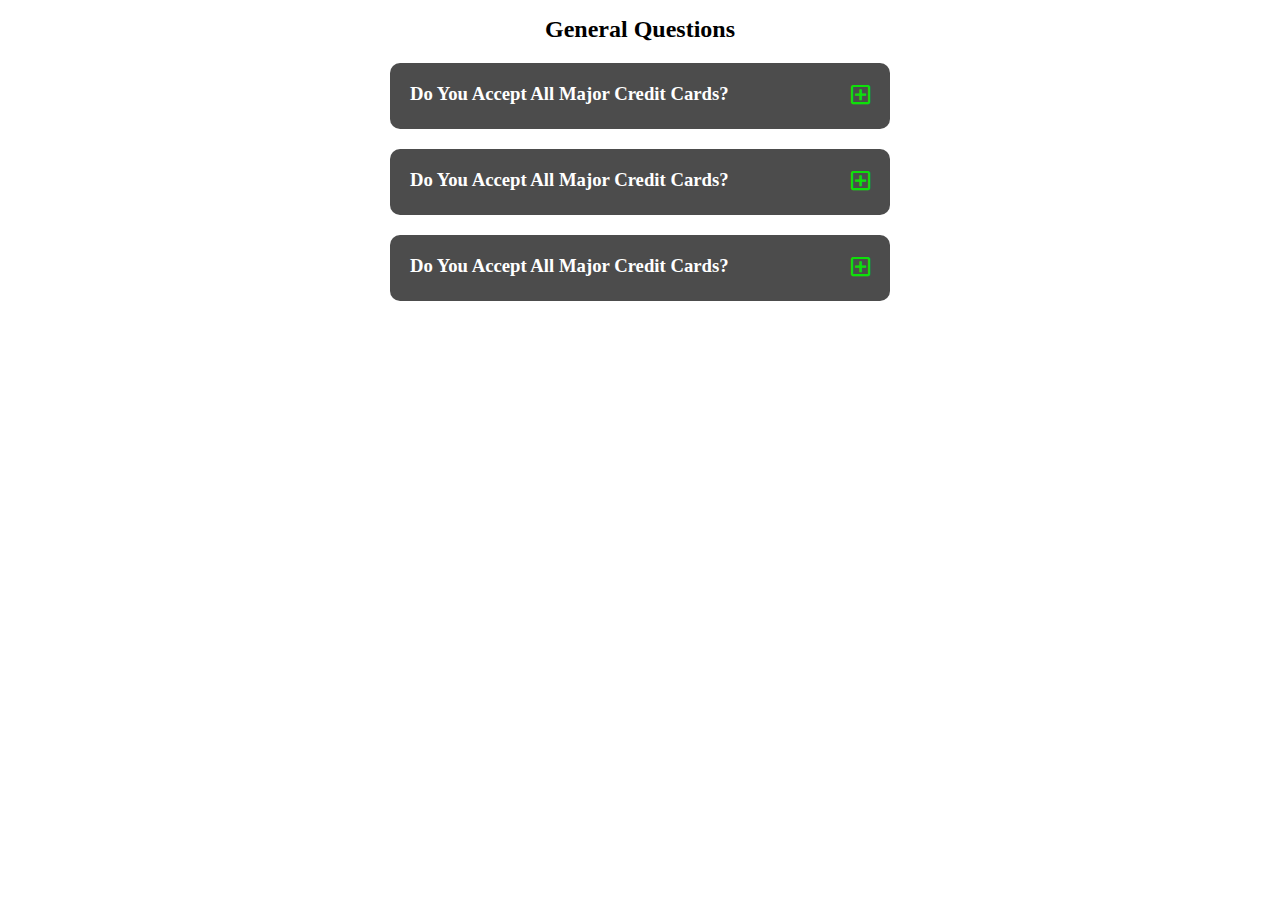
<file: Accordion/index.html>
<!DOCTYPE html>
<html lang="en" dir="ltr">
  <head>
    <meta charset="utf-8">
    <meta name="viewport" content="width=device-width, initial-scale=1.0">
    <title>Accordion</title>
    <link
      rel="stylesheet"
      href="https://cdnjs.cloudflare.com/ajax/libs/font-awesome/5.14.0/css/all.min.css"
    />

    <link rel="stylesheet" href="styles.css" />
  </head>
  <body>
    <div class="container">
      <h2>General Questions</h2>
      <div class="faq-container">
        <!-- Question -1 -->
        <div class="faq">
          <div class="faq-question">
            <h3>Do You Accept All Major Credit Cards?</h3>
            <button type="button">
                  <span class="plus-icon">
                    <i class="far fa-plus-square"></i></span>
                  <span class="minus-icon">
                    <i class="far fa-minus-square"></i></span>
            </button>
          </div>
          <div class="faq-answer">
            <p>Lorem ipsum dolor sit amet, consectetur adipisicing elit.
              Lorem ipsum dolor sit amet, consectetur adipisicing elit. </p>
          </div>
          </div>


          <div class="faq">
            <div class="faq-question">
              <h3>Do You Accept All Major Credit Cards?</h3>
              <button type="button">
                    <span class="plus-icon">
                      <i class="far fa-plus-square"></i></span>
                    <span class="minus-icon">
                      <i class="far fa-minus-square"></i></span>
              </button>
            </div>
            <div class="faq-answer">
              <p>Lorem ipsum dolor sit amet, consectetur adipisicing elit.
                Lorem ipsum dolor sit amet, consectetur adipisicing elit. </p>
            </div>
            </div>


            <div class="faq">
              <div class="faq-question">
                <h3>Do You Accept All Major Credit Cards?</h3>
                <button type="button">
                      <span class="plus-icon">
                        <i class="far fa-plus-square"></i></span>
                      <span class="minus-icon">
                        <i class="far fa-minus-square"></i></span>
                </button>
              </div>
              <div class="faq-answer">
                <p>Lorem ipsum dolor sit amet, consectetur adipisicing elit.
                  Lorem ipsum dolor sit amet, consectetur adipisicing elit. </p>
              </div>
              </div>
      </div>
    </div>
    <script src="index.js"></script>
  </body>
</html>
</file>
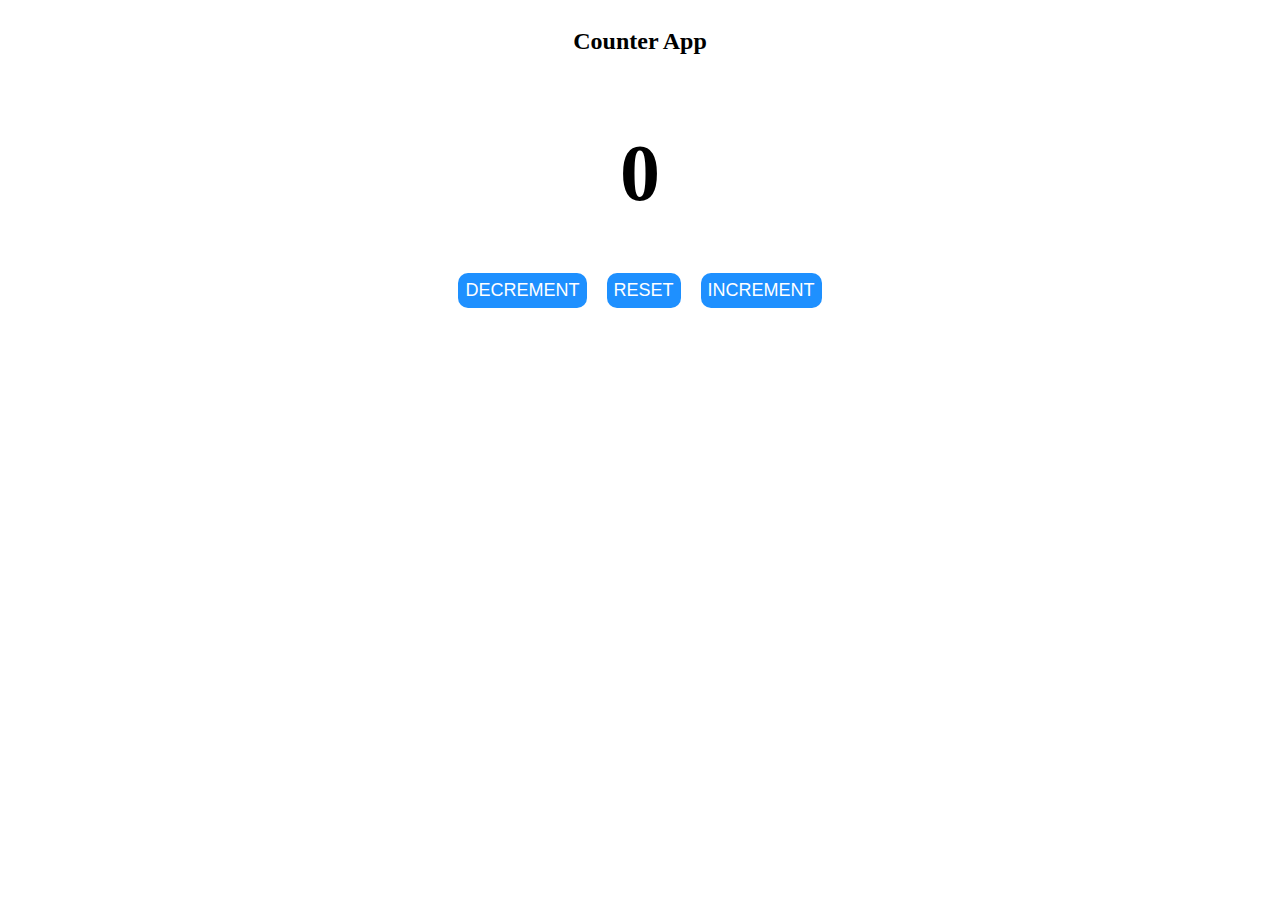
<file: counter/index.html>
<!DOCTYPE html>
<html lang="en" dir="ltr">
  <head>
    <meta charset="utf-8">
    <title>Counter</title>
    <style>
      .container{
        display:flex;
        flex-direction:column;
        justify-content:center;
        align-items:center;
      }
      h1{
        font-size:5rem;
      }
      button{
        outline:none;
        border:none;
        border-radius:10px;
        padding:7px;
        background-color:dodgerblue;
        color:white;
        font-size:18px;
      }
      button:hover{
        cursor:pointer;
      }
      button:active{
        box-shadow:inset 1px 1px 1px 1px white;
      }
      .btn{
        display:flex;
        gap:20px;
      }
    </style>
  </head>
  <body>
    <div class="container">
      <h2>Counter App</h2>
      <h1 class="num">0</h1>
      <div class="btn">
        <button class="dec">DECREMENT</button>
        <button class="reset">RESET</button>
        <button class="inc">INCREMENT</button>
        </div>
      </div>
   <script>
     const num = document.querySelector('.num')
     const inc = document.querySelector('.inc')
     const dec = document.querySelector('.dec')
     const reset = document.querySelector('.reset')

     let counter=+(num.innerHTML);
     console.log(+num.innerHTML)
     inc.addEventListener('click', () => {
       counter+=1
       num.innerHTML=counter;
       if(counter>0){
         num.style.color="green"
       }
      })
     dec.addEventListener('click', () => {
       counter-=1
       num.innerHTML=counter;
       if(counter<0){
         num.style.color="red"
       }
     })
     reset.addEventListener('click', () => {
       counter=0
       num.innerHTML=counter;
       if(counter==0){
          num.style.color="black"
       }
     })

   </script>
  </body>
</html>
</file>
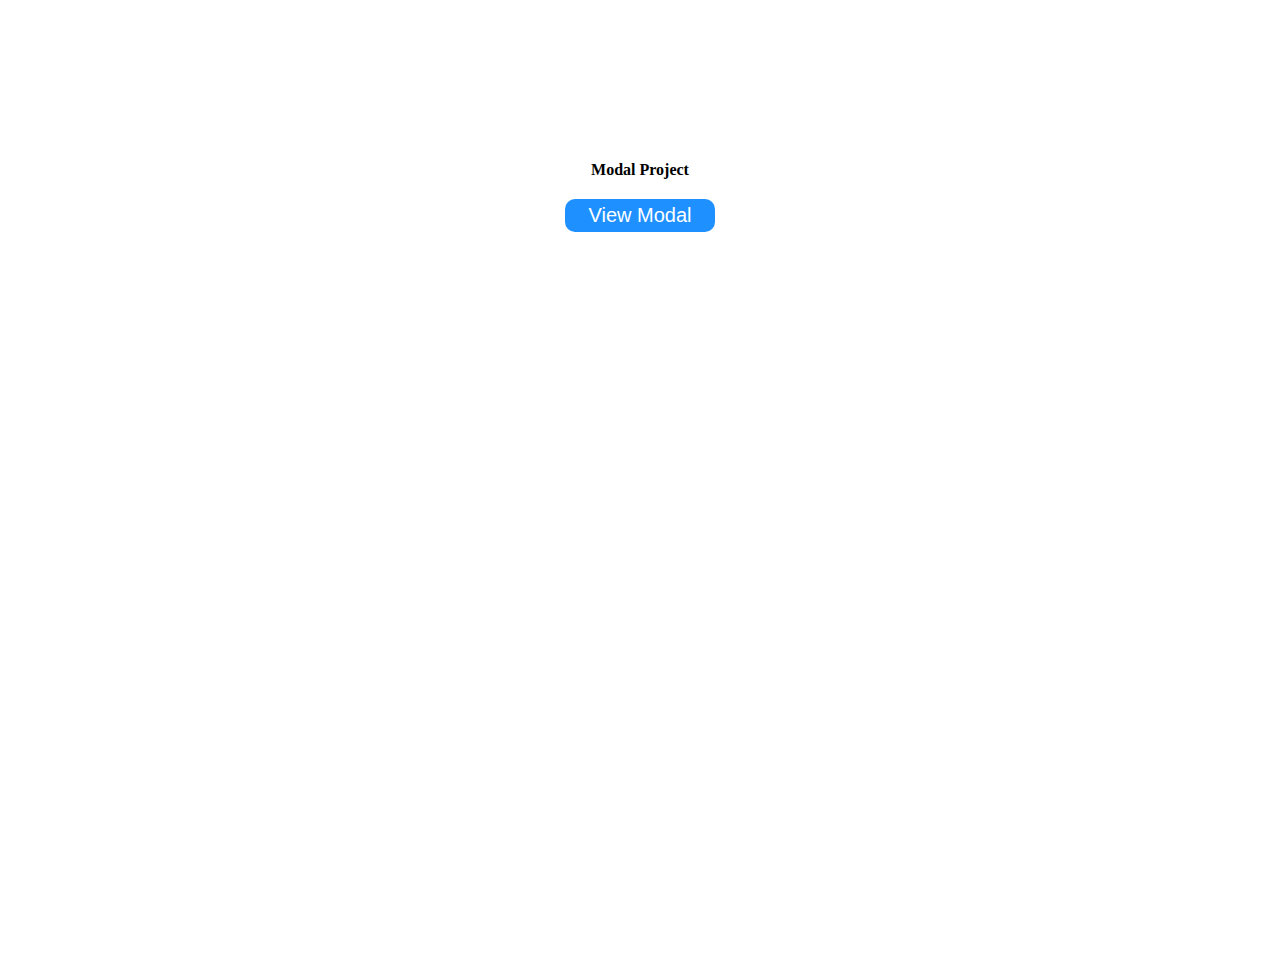
<file: Modal/index.html>
<!DOCTYPE html>
<html lang="en" dir="ltr">
  <head>
    <meta charset="utf-8">
    <meta name="viewport" content="width=device-width, initial-scale=1.0">
    <title>Modal</title>
    <link
      rel="stylesheet"
      href="https://cdnjs.cloudflare.com/ajax/libs/font-awesome/5.14.0/css/all.min.css"
    />

    <link rel="stylesheet" href="styles.css" />

  </head>
  <body>
     <div class="container">
       <div class="hero">
         <h4>Modal Project</h4>
       <button class="view-btn">View Modal</button>
       </div>
       <div class="overlay">
       <div class="modal">
         <button class="close-btn"><i class="fas fa-times"></i></button>
         <h3>modal content</h3>
         </div>
         </div>
      </div>
      <script src="index.js"></script>
  </body>
</html>
</file>
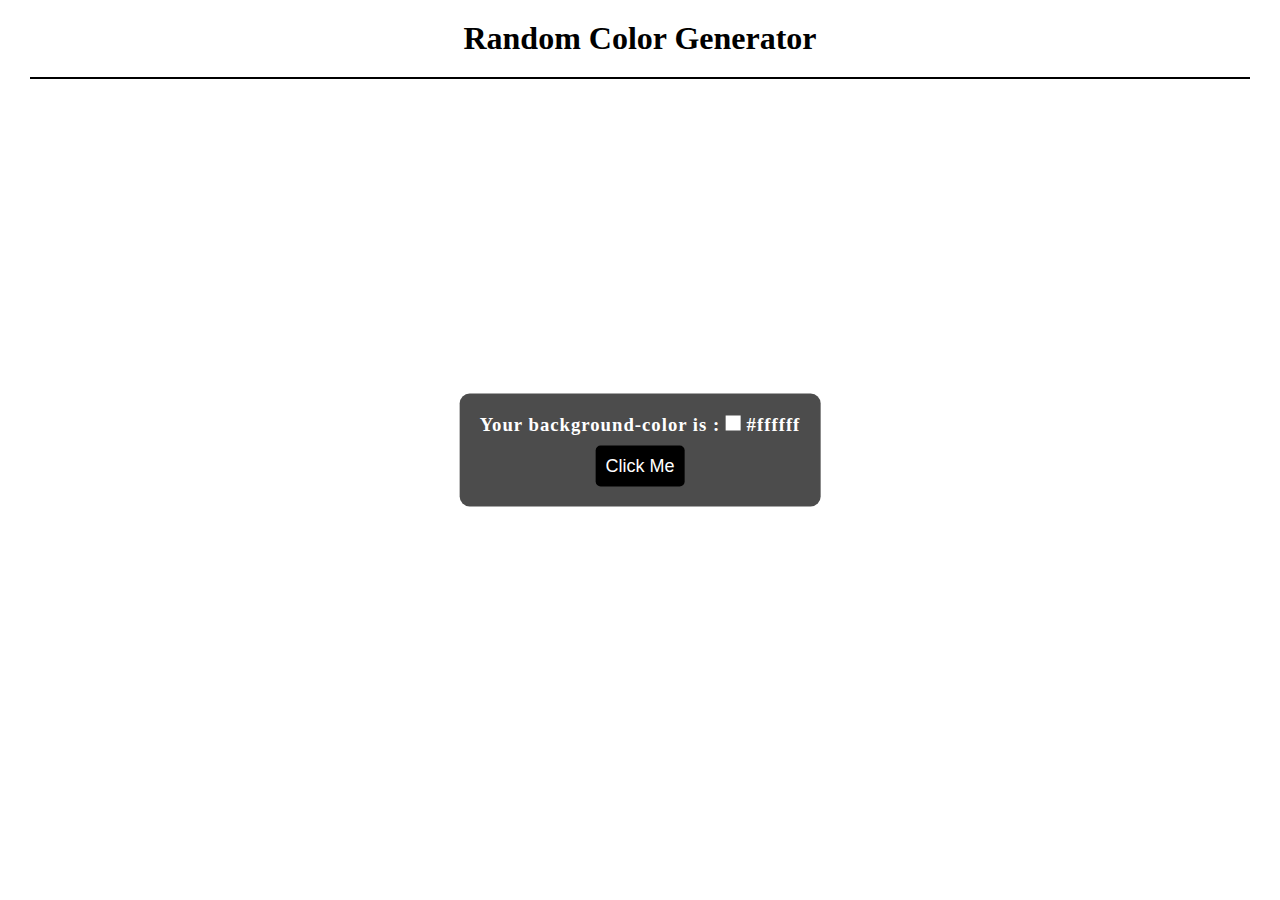
<file: Random-color-generator/index.html>
<!DOCTYPE html>
<html lang="en" dir="ltr">
  <head>
    <meta charset="utf-8">
    <title>Random Color Generator</title>
    <link href="styles.css" rel="stylesheet"></link>
  </head>
  <body>
    <nav>
      <h1>Random Color Generator</h1>
    </nav>
    <div class="container">
      <div class="btn">
        <h3>Your background-color is :
          <div class="color"></div>
          <span id="text">#ffffff</span>
        </h3>
        <button>Click Me</button>
      </div>
    </div>
    <script src="index.js"></script>
  </body>
</html>
</file>
<file: Accordion/styles.css>
*{
  padding:0;
  margin:0;
  box-sizing:border-box;
}

.container{
  margin:1rem auto;
  display:flex;
  flex-direction: column;
  justify-content: center;
  align-items: center;
  gap:20px;
}
.faq-container{
  display:flex;
  flex-direction: column;
  justify-content: center;
  align-items: center;
  gap:20px;
}
.faq{
  width:500px;
  padding:20px;

  background-color: rgba(0,0,0,0.7);
  color:white;
  border-radius: 10px;
  display: flex;
  flex-direction: column;

  gap:10px;
}
.faq-question{
  display:flex;
  justify-content: space-between;
  align-items: left;
  gap:30px;

}
.faq-answer{
  display:none;
  /* display:flex;
  align-items: left;
  padding:10px 2px;
  border-top: 1px solid white; */
}
.show{
  display:flex;
  align-items: left;
  padding:10px 2px;
  border-top: 1px solid white;
}
.minus-icon{
  display: none;
}
button{
  outline:none;
  border:none;
  background:transparent;
}
.plus-icon, .minus-icon{
  color:#0de009;
  font-size:22px;
  cursor: pointer;
}
.minus-icon{
  color:#f01707;
}
</file>
<file: Modal/styles.css>
*{
  padding: 0;
  margin:0;
  box-sizing: border-box;
}
body{
  min-height: 100vh;
  background: url("https://vanilla-js-basic-project-6-modal.netlify.app/hero.jpeg") center/cover no-repeat;
}
.container{

   margin:4rem auto;
  display: grid;
  place-items:center;
}
.hero{
  display: flex;
  flex-direction:column;
  justify-content: center;
  align-items: center;
  margin:2rem auto;
  gap:20px;
  padding:20px;
  background-color:white;
  border-radius:10px;
  text-align: center;
  width:300px;
  height:200px;
}
.view-btn{
  width:150px;
  text-align: center;
  outline:none;
  border:none;
  background-color:dodgerblue;
  color:white;
  font-size:20px;
  border-radius:10px;
  padding:5px;
  cursor: pointer;
}
.view-btn:active, .close-btn:active{
  box-shadow: inset 1px 1px 1px 1px white;
}
.modal{
  position:absolute;
  padding:20px;
  background-color:white;
  border-radius:10px;
  align-items:  center;
  width:300px;
  height:200px;
  text-align: center;
  display: none;
}
.close-btn{
  position:absolute;
  top:10px;
  right:10px;
  width:30px;
  height:30px;
  text-align: center;
  outline:none;
  border:none;
  background-color:red;
  color:white;
  font-size:20px;
  border-radius:10px;
  padding:5px;
  cursor: pointer;
}
h3{
  margin-top:50px;
}
.overlay {
  position: fixed;
  top: 0;
  left: 0;
  width: 100%;
  height: 100%;
  background: rgba(73, 166, 233, 0.5);
  display: grid;
  place-items: center;
  transition: all 0.3s linear;
  visibility: hidden;
  z-index: -10;
}
</file>
<file: Random-color-generator/styles.css>
*{
  padding: 0;
  margin:0;
  box-sizing: border-box;
}
nav{
  margin:0 30px ;
  text-align:center;
  padding:20px;
  border-bottom: 2px solid black;
}
.container{
  position: absolute;
  top:50%;
  left: 50%;
  transform: translate(-50% , -50%)
}
.btn{
  padding:20px;
  border-radius: 10px;
  background-color:rgba(0,0,0,0.7);
  display:flex;
  flex-direction: column;
  justify-content: center;
  align-items: center;
  gap:10px;
}
h3{
  color:white;
  letter-spacing: 1px;
}
button{
  outline:none;
  border:none;
  background-color:black;
  color:white;
  padding: 10px;
  border-radius: 5px;
  font-size:18px;
}
button:hover{
  cursor:pointer;
}
button:active{
  box-shadow: inset 1px 1px 1px 1px white;
}
.color{
  display: inline-block;
  background-color: #ffffff;
  width:15px;
  height: 15px;
}
</file>
